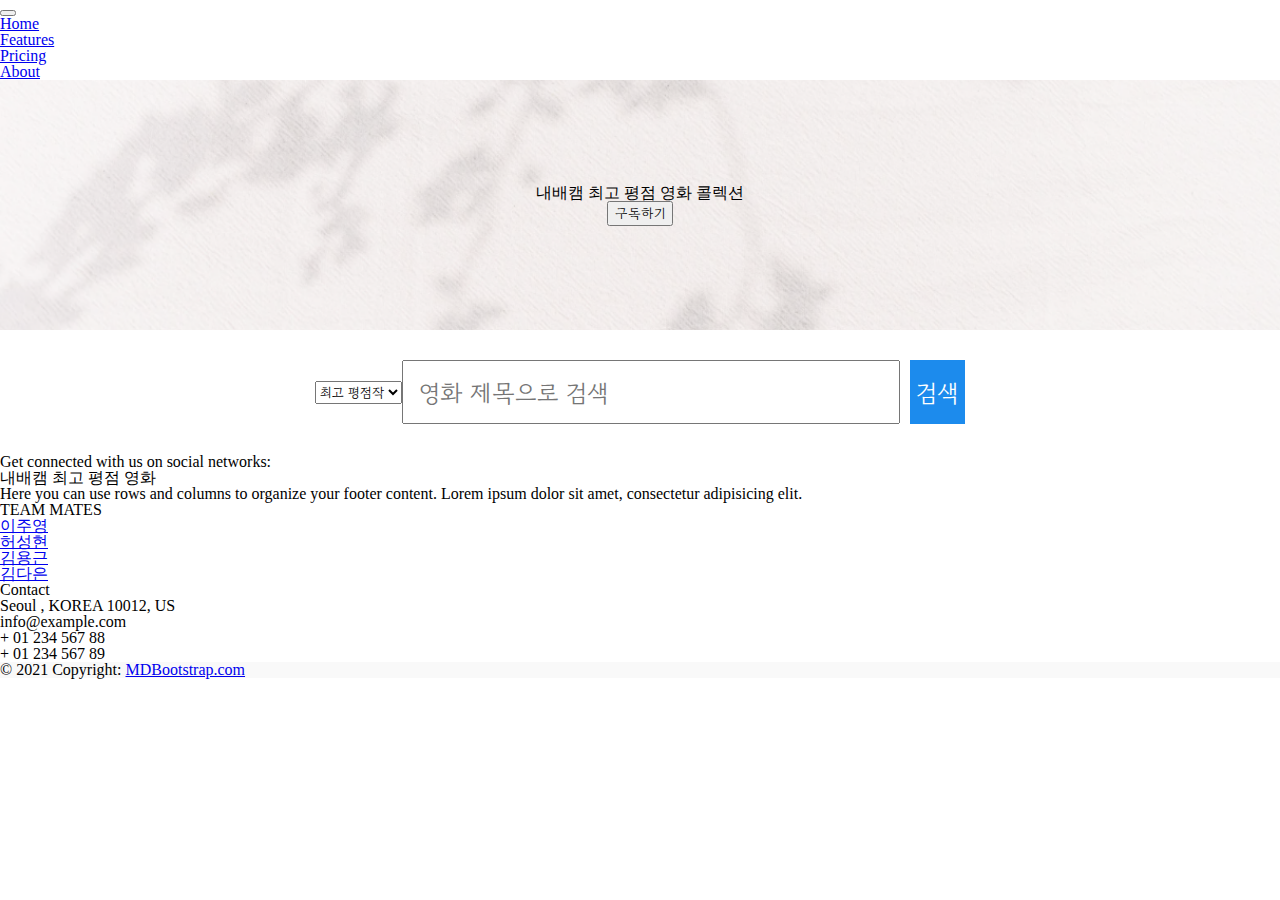
<file: index.html>
<!DOCTYPE html>
<html lang="en">

<head>
  <meta charset="UTF-8" />
  <meta name="viewport" content="width=device-width, initial-scale=1.0" />
  <title>내배캠 최고 평점 영화 콜렉션</title>
  <link href="css/reset.css" type="text/css" rel="stylesheet" />
  <link href="css/style.css" type="text/css" rel="stylesheet" />
  <link href="https://cdn.jsdelivr.net/npm/bootstrap@5.0.2/dist/css/bootstrap.min.css" rel="stylesheet"
    integrity="sha384-EVSTQN3/azprG1Anm3QDgpJLIm9Nao0Yz1ztcQTwFspd3yD65VohhpuuCOmLASjC" crossorigin="anonymous" />
</head>

<body>
  <nav class="navbar navbar-expand-lg navbar-light bg-white">
    <div class="container-fluid">
      <button
        class="navbar-toggler"
        type="button"
        data-mdb-toggle="collapse"
        data-mdb-target="#navbarExample01"
        aria-controls="navbarExample01"
        aria-expanded="false"
        aria-label="Toggle navigation"
      >
        <i class="fas fa-bars"></i>
      </button>
      <div class="collapse navbar-collapse" id="navbarExample01">
        <ul class="navbar-nav me-auto mb-2 mb-lg-0">
          <li class="nav-item active">
            <a class="nav-link" aria-current="page" href="#">Home</a>
          </li>
          <li class="nav-item">
            <a class="nav-link" href="#">Features</a>
          </li>
          <li class="nav-item">
            <a class="nav-link" href="#">Pricing</a>
          </li>
          <li class="nav-item">
            <a class="nav-link" href="#">About</a>
          </li>
        </ul>
      </div>
    </div>
  </nav>
  <div class="p-5 text-center bg-light head">
      <h1 class="mb-3">내배캠 최고 평점 영화 콜렉션</h1>
      <button id="subscribeButton" class="btn btn-primary">구독하기</button>
      <div id="subscriptionForm" style="display: none;">
        <label for="email">이메일:</label>
        <input type="email" id="email" required>
        <button id="confirmSubscription" class="btn btn-primary">구독</button>
        <p id="emailValidationMessage" style="display: none; color: red;">유효하지 않은 이메일 주소입니다.</p>
    </div>

    <div id="subscriptionSuccess" style="display: none;">
    <p><strong>구독완료</strong></p>
    </div>
    </div>

  <div class="search-box">
    <select name="select_api" id="select">
      <option value="top_rated" selected>최고 평점작</option>
      <option value="now_playing">극장 상영작</option>
      <option value="upcoming">개봉 예정작</option>
    </select>
    <input type="text" id="search" placeholder="영화 제목으로 검색" />
    <button class="search-btn">검색</button>


  </div>
  <div class="cards"></div>
 
    <footer class="text-center text-lg-start bg-white text-muted">
      <!-- Section: Social media -->
      <section class="d-flex justify-content-center justify-content-lg-between p-4 border-bottom">
        <!-- Left -->
        <div class="me-5 d-none d-lg-block">
          <span>Get connected with us on social networks:</span>
        </div>
        <!-- Left -->
    
        <!-- Right -->
        <div>
          <a href="" class="me-4 link-secondary">
            <i class="fab fa-facebook-f"></i>
          </a>
          <a href="" class="me-4 link-secondary">
            <i class="fab fa-twitter"></i>
          </a>
          <a href="" class="me-4 link-secondary">
            <i class="fab fa-google"></i>
          </a>
          <a href="" class="me-4 link-secondary">
            <i class="fab fa-instagram"></i>
          </a>
          <a href="" class="me-4 link-secondary">
            <i class="fab fa-linkedin"></i>
          </a>
          <a href="" class="me-4 link-secondary">
            <i class="fab fa-github"></i>
          </a>
        </div>
        <!-- Right -->
      </section>
      <!-- Section: Social media -->
    
      <!-- Section: Links  -->
      <section class="">
        <div class="container text-center text-md-start mt-5">
          <!-- Grid row -->
          <div class="row mt-3">
            <!-- Grid column -->
            <div class="col-md-3 col-lg-4 col-xl-3 mx-auto mb-4">
              <!-- Content -->
              <h6 class="text-uppercase fw-bold mb-4">
                <i class="fas fa-gem me-3 text-secondary"></i>내배캠 최고 평점 영화
              </h6>
              <p>
                Here you can use rows and columns to organize your footer content. Lorem ipsum
                dolor sit amet, consectetur adipisicing elit.
              </p>
            </div>
            <!-- Grid column -->
    
            <!-- Grid column -->
            <div class="col-md-2 col-lg-2 col-xl-2 mx-auto mb-4">
              <!-- Links -->
              <h6 class="text-uppercase fw-bold mb-4">
                TEAM MATES
              </h6>
              <p>
                <a href="#!" class="text-reset">이주영</a>
              </p>
              <p>
                <a href="#!" class="text-reset">허성현</a>
              </p>
              <p>
                <a href="#!" class="text-reset">김용근</a>
              </p>
              <p>
                <a href="#!" class="text-reset">김다은</a>
              </p>
            </div>
            <!-- Grid column -->
    
    
            <!-- Grid column -->
            <div class="col-md-4 col-lg-3 col-xl-3 mx-auto mb-md-0 mb-4">
              <!-- Links -->
              <h6 class="text-uppercase fw-bold mb-4">Contact</h6>
              <p><i class="fas fa-home me-3 text-secondary"></i> Seoul , KOREA 10012, US</p>
              <p>
                <i class="fas fa-envelope me-3 text-secondary"></i>
                info@example.com
              </p>
              <p><i class="fas fa-phone me-3 text-secondary"></i> + 01 234 567 88</p>
              <p><i class="fas fa-print me-3 text-secondary"></i> + 01 234 567 89</p>
            </div>
            <!-- Grid column -->
          </div>
          <!-- Grid row -->
        </div>
      </section>
      <!-- Section: Links  -->
    
      <!-- Copyright -->
      <div class="text-center p-4" style="background-color: rgba(0, 0, 0, 0.025);">
        © 2021 Copyright:
        <a class="text-reset fw-bold" href="https://mdbootstrap.com/">MDBootstrap.com</a>
      </div>
      <!-- Copyright -->
  </footer>
    <script src="js/scripts.js"></script>
</body>

</html>
</file>
<file: css/style.css>
@import url("https://fonts.googleapis.com/css2?family=Gowun+Dodum&family=Sunflower:wght@300&display=swap");
* {
  font-family: "Gowun Dodum", sans-serif;
}
.head {
  height: 250px;
  color: black;
  display: flex;
  flex-direction: column;
  align-items: center;
  justify-content: center;
  background-image: url("../image/background.png");
  background-position: center;
  background-size: cover;
}
.cards {
  display: grid;
  grid-template-columns: repeat(auto-fill, minmax(300px, 1fr));
  grid-gap: 20px;
  align-items: stretch;
}
.card {
  border: 1px solid #ccc;
  box-shadow: 2px 2px 6px 0px rgba(0, 0, 0, 0.3);
  padding: 30px;
}
.card.hide {
  display: none;
}
.rating {
  font-size: 1.5rem;
  margin-bottom: 0.5rem;
  color: #333;
}
.card-title {
  margin-top: 0;
  margin-bottom: 0.5rem;
}
.card-text {
  margin-top: 0;
}
.img-wrapper {
  text-align: center;
}
.search-box {
  display: flex;
  justify-content: center;
  margin: 30px;
  align-items: center;
}
.search-box input {
  height: 30px;
  font-size: 1.5rem;
  padding: 15px;
}
.search-btn {
  background-color: #1C8BED;
  color: #fff;
  font-size: 1.5rem;
  height: 64px;
  margin-left: 10px;
  border: 0;
  cursor: pointer;
}
.search-btn:hover,
.search-btn:active {
  background-color: #1A7CD2;
}
img {
  margin-top: 15px;
  margin-bottom: 20px;
  width: 100%;
}
</file>
